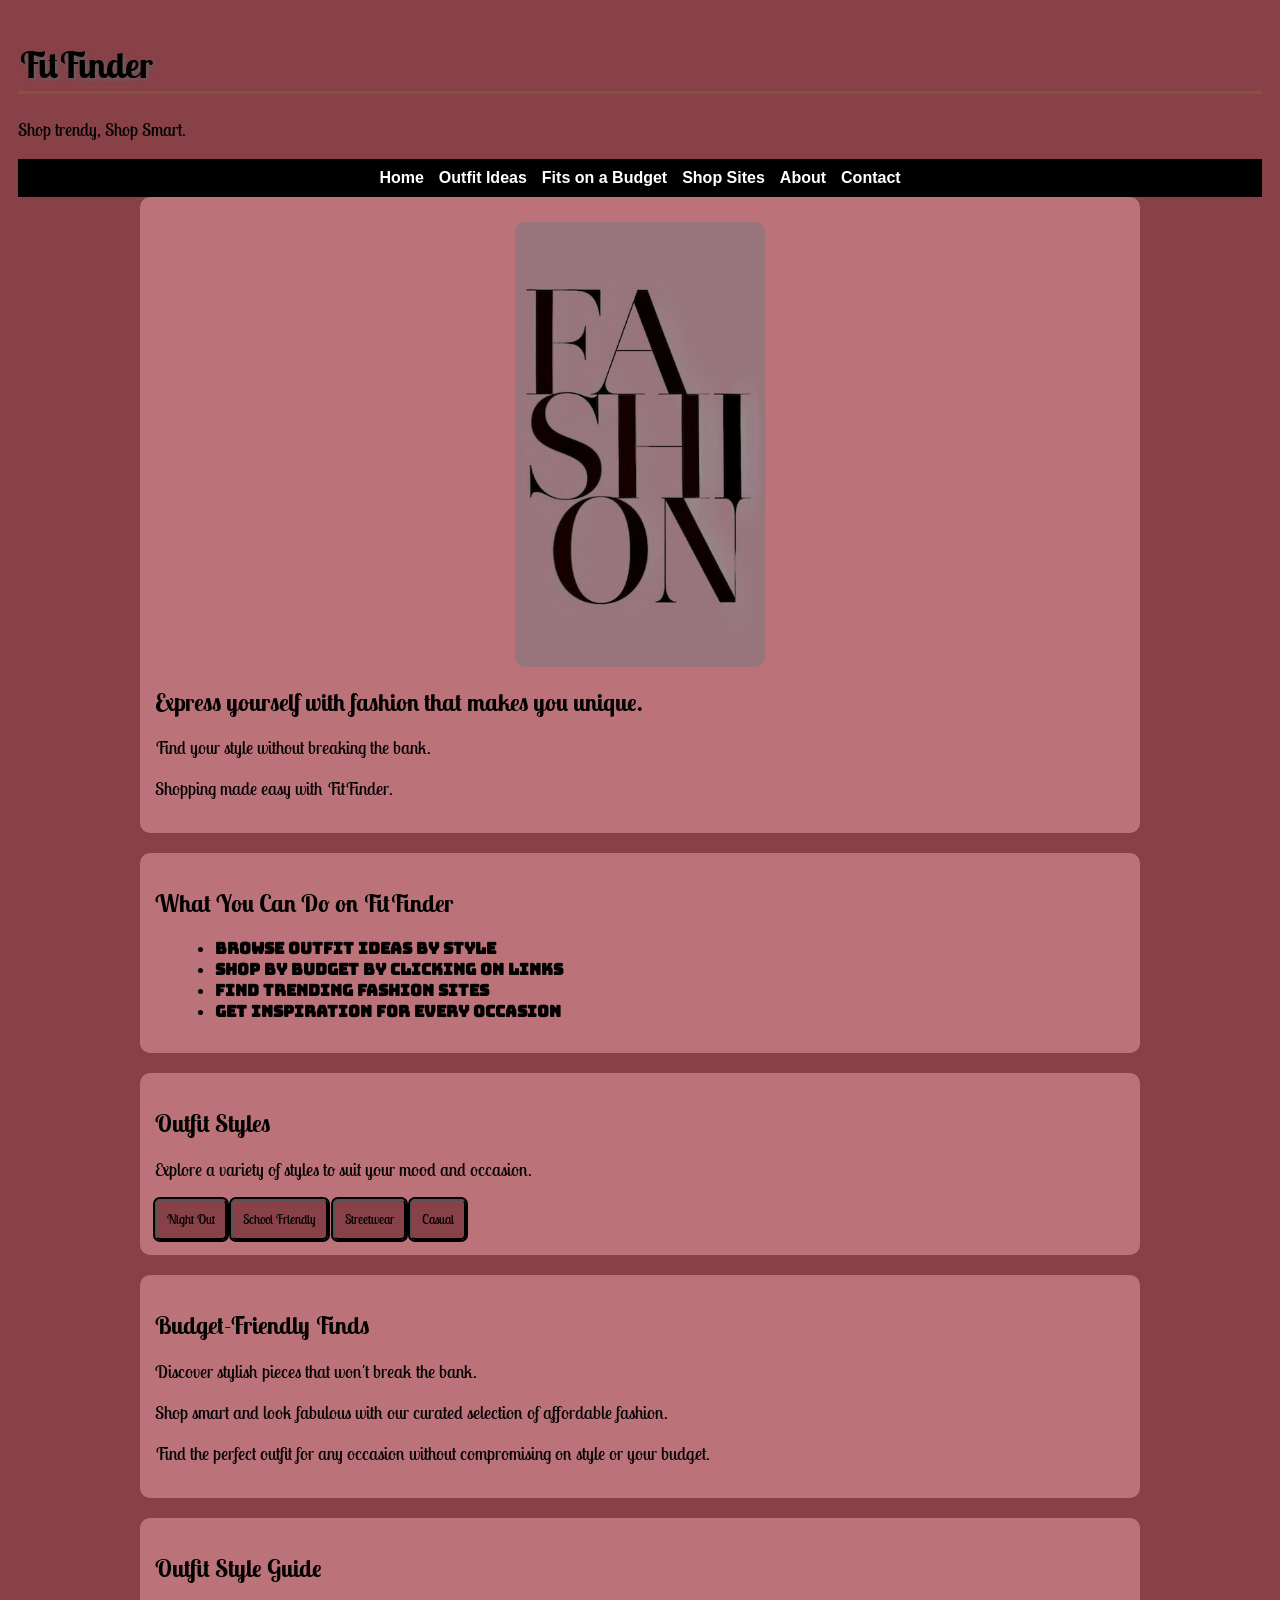
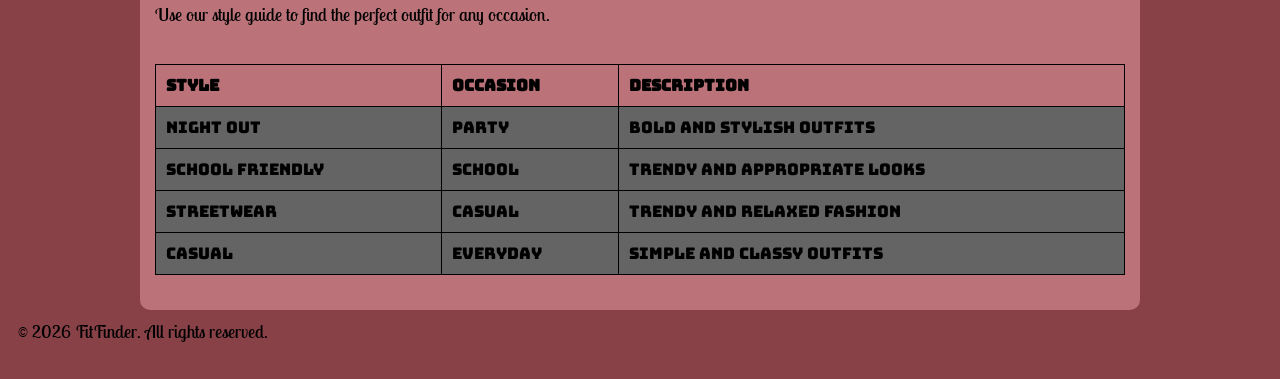
<file: index.html>
<!DOCTYPE html>
<html lang="en">
<head>
  <meta charset="UTF-8">
  <meta name="viewport" content="width=device-width, initial-scale=1.0">
  <title>FitFinder</title>
  <link rel="preconnect" href="https://fonts.googleapis.com">
  <link rel="preconnect" href="https://fonts.gstatic.com" crossorigin>
  <link href="https://fonts.googleapis.com/css2?family=Bungee&family=Google+Sans&family=Lobster+Two&family=Montserrat&family=Nunito+Sans&family=Pirata+One&family=Roboto&display=swap" rel="stylesheet">
  <link href="style.css" rel="stylesheet">
</head>

<body>

<header>
  <h1>FitFinder</h1>
  <p>Shop trendy, Shop Smart.</p>
</header>

<nav class="nav">
  <a href="index.html">Home</a>
  <a href="outfits.html">Outfit Ideas</a>
  <a href="budget.html">Fits on a Budget</a>
  <a href="shop.html">Shop Sites</a>
  <a href="about.html">About</a>
  <a href="contact.html">Contact</a>
</nav>

<main>

  <section>
    <img src="img/fashion.jpeg" alt="fashion items" class="left">
    <h2>Express yourself with fashion that makes you unique.</h2>
    <p>Find your style without breaking the bank.</p>
    <p>Shopping made easy with FitFinder.</p>
  </section>
  
  <section>
    <h2>What You Can Do on FitFinder</h2>
    <ul>
      <li>Browse outfit ideas by style</li>
      <li>Shop by budget by clicking on links</li>
      <li>Find trending fashion sites</li>
      <li>Get inspiration for every occasion</li>
    </ul>
  </section>

  <section class="outfit-styles">
    <h2>Outfit Styles</h2>
    <p>Explore a variety of styles to suit your mood and occasion.</p>
    <button>Night Out</button>
    <button>School Friendly</button>
    <button>Streetwear</button>
    <button>Casual</button>
  </section>
 
  <section>
    <h2>Budget-Friendly Finds</h2>
    <p>Discover stylish pieces that won't break the bank.</p>
    <p>Shop smart and look fabulous with our curated selection of affordable fashion.</p>
    <p>Find the perfect outfit for any occasion without compromising on style or your budget.</p>
  </section>

  <section>
    <h2>Outfit Style Guide</h2>
    <p>Use our style guide to find the perfect outfit for any occasion.</p>
<div class="table-container">
    <table>
      <tr>
        <th>Style</th>
        <th>Occasion</th>
        <th>Description</th>
      </tr>

      <tr>
        <td>Night Out</td>
        <td>Party</td>
        <td>Bold and stylish outfits</td>
      </tr>

      <tr>
        <td>School Friendly</td>
        <td>School</td>
        <td>Trendy and appropriate looks</td>
      </tr>

      <tr>
        <td>Streetwear</td>
        <td>Casual</td>
        <td>Trendy and relaxed fashion</td>
      </tr>

      <tr>
        <td>Casual</td>
        <td>Everyday</td>
        <td>Simple and classy outfits</td>
      </tr>
    </table>
    </div>
  </section>

</main>

<footer>
<p>&copy; 2026 FitFinder. All rights reserved.</p>
</footer>

</body>
</html>
</file>
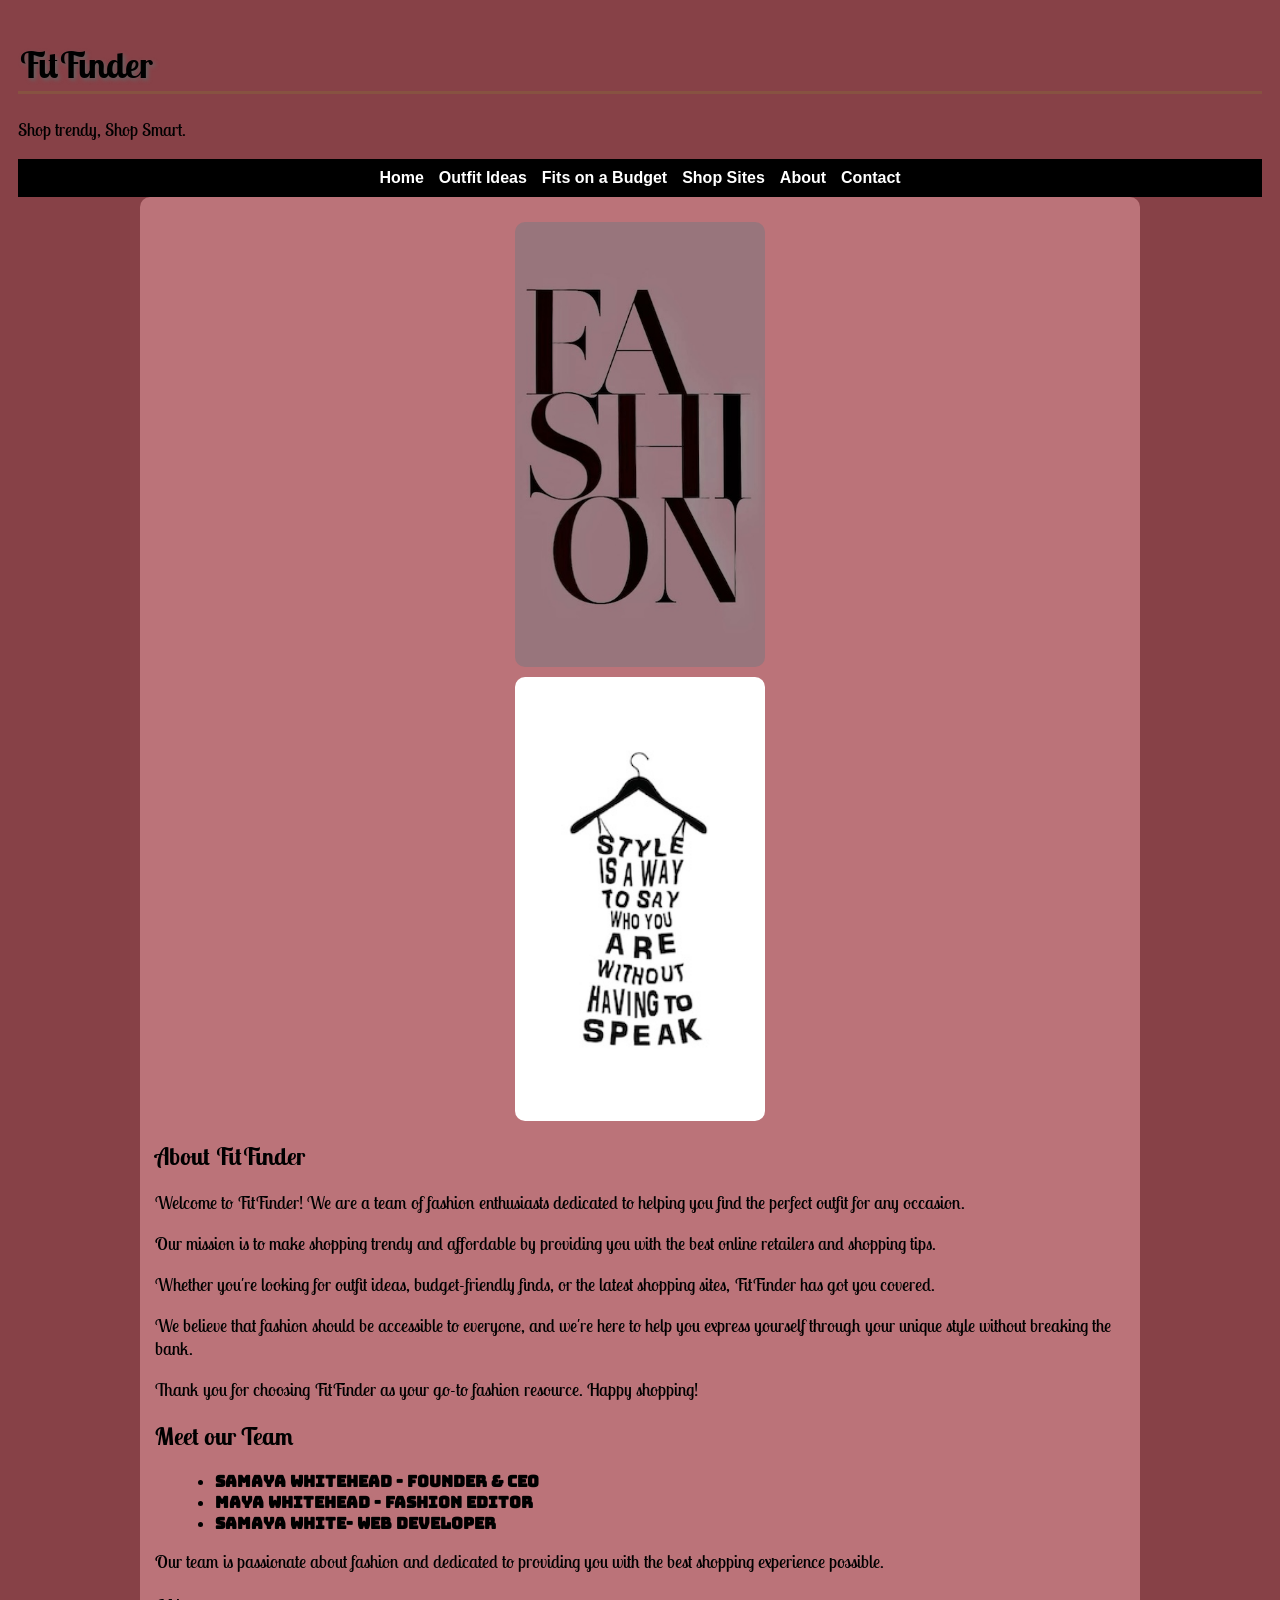
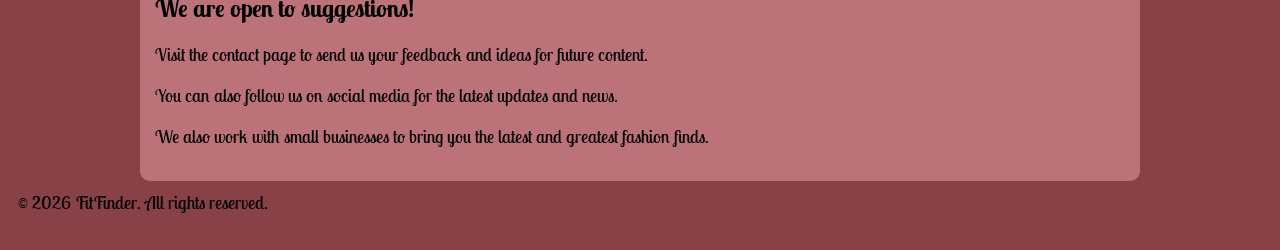
<file: about.html>
<!DOCTYPE html>
<html lang="en">
<head>
  <meta charset="UTF-8">
  <meta name="viewport" content="width=device-width, initial-scale=1.0">
  <title>FitFinder</title>
  <link rel="preconnect" href="https://fonts.googleapis.com">
  <link rel="preconnect" href="https://fonts.gstatic.com" crossorigin>
  <link href="https://fonts.googleapis.com/css2?family=Bungee&family=Google+Sans&family=Lobster+Two&family=Montserrat&family=Nunito+Sans&family=Pirata+One&family=Roboto&display=swap" rel="stylesheet">
  <link href="style.css" rel="stylesheet">
</head>

<body>

<header>
  <h1>FitFinder</h1>
  <p>Shop trendy, Shop Smart.</p>
</header>

<nav class="nav">
  <a href="index.html">Home</a>
  <a href="outfits.html">Outfit Ideas</a>
  <a href="budget.html">Fits on a Budget</a>
  <a href="shop.html">Shop Sites</a>
  <a href="about.html">About</a>
  <a href="contact.html">Contact</a>
</nav>

<main>
    <section>
    <img src="img/fashion.jpeg" alt="fashion" class="left">
    <img src="img/hanger.jpeg" alt="illustration" class="right">
    <h2>About FitFinder</h2>
        <p>Welcome to FitFinder! We are a team of fashion enthusiasts dedicated to helping you find the perfect outfit for any occasion.</p>
        <p>Our mission is to make shopping trendy and affordable by providing you with the best online retailers and shopping tips.</p>
        <p>Whether you're looking for outfit ideas, budget-friendly finds, or the latest shopping sites, FitFinder has got you covered.</p>
        <p>We believe that fashion should be accessible to everyone, and we're here to help you express yourself through your unique style without breaking the bank.</p>
        <p>Thank you for choosing FitFinder as your go-to fashion resource. Happy shopping!</p>
        
        <h2> Meet our Team</h2>
        
        <ul>
        <li>Samaya Whitehead - Founder & CEO</li>
        <li>Maya Whitehead - Fashion Editor</li>
        <li>Samaya White- Web Developer</li>
     </ul>
    
     <p>Our team is passionate about fashion and dedicated to providing you with the best shopping experience possible.</p>
    <h2>We are open to suggestions!</h2>
    <p>Visit the contact page to send us your feedback and ideas for future content.</p>
    <p>You can also follow us on social media for the latest updates and news.</p>
    <p>We also work with small businesses to bring you the latest and greatest fashion finds.</p>

</section>
</main>
<footer>
<p>&copy; 2026 FitFinder. All rights reserved.</p>
</footer>

</body>
</html>
</file>
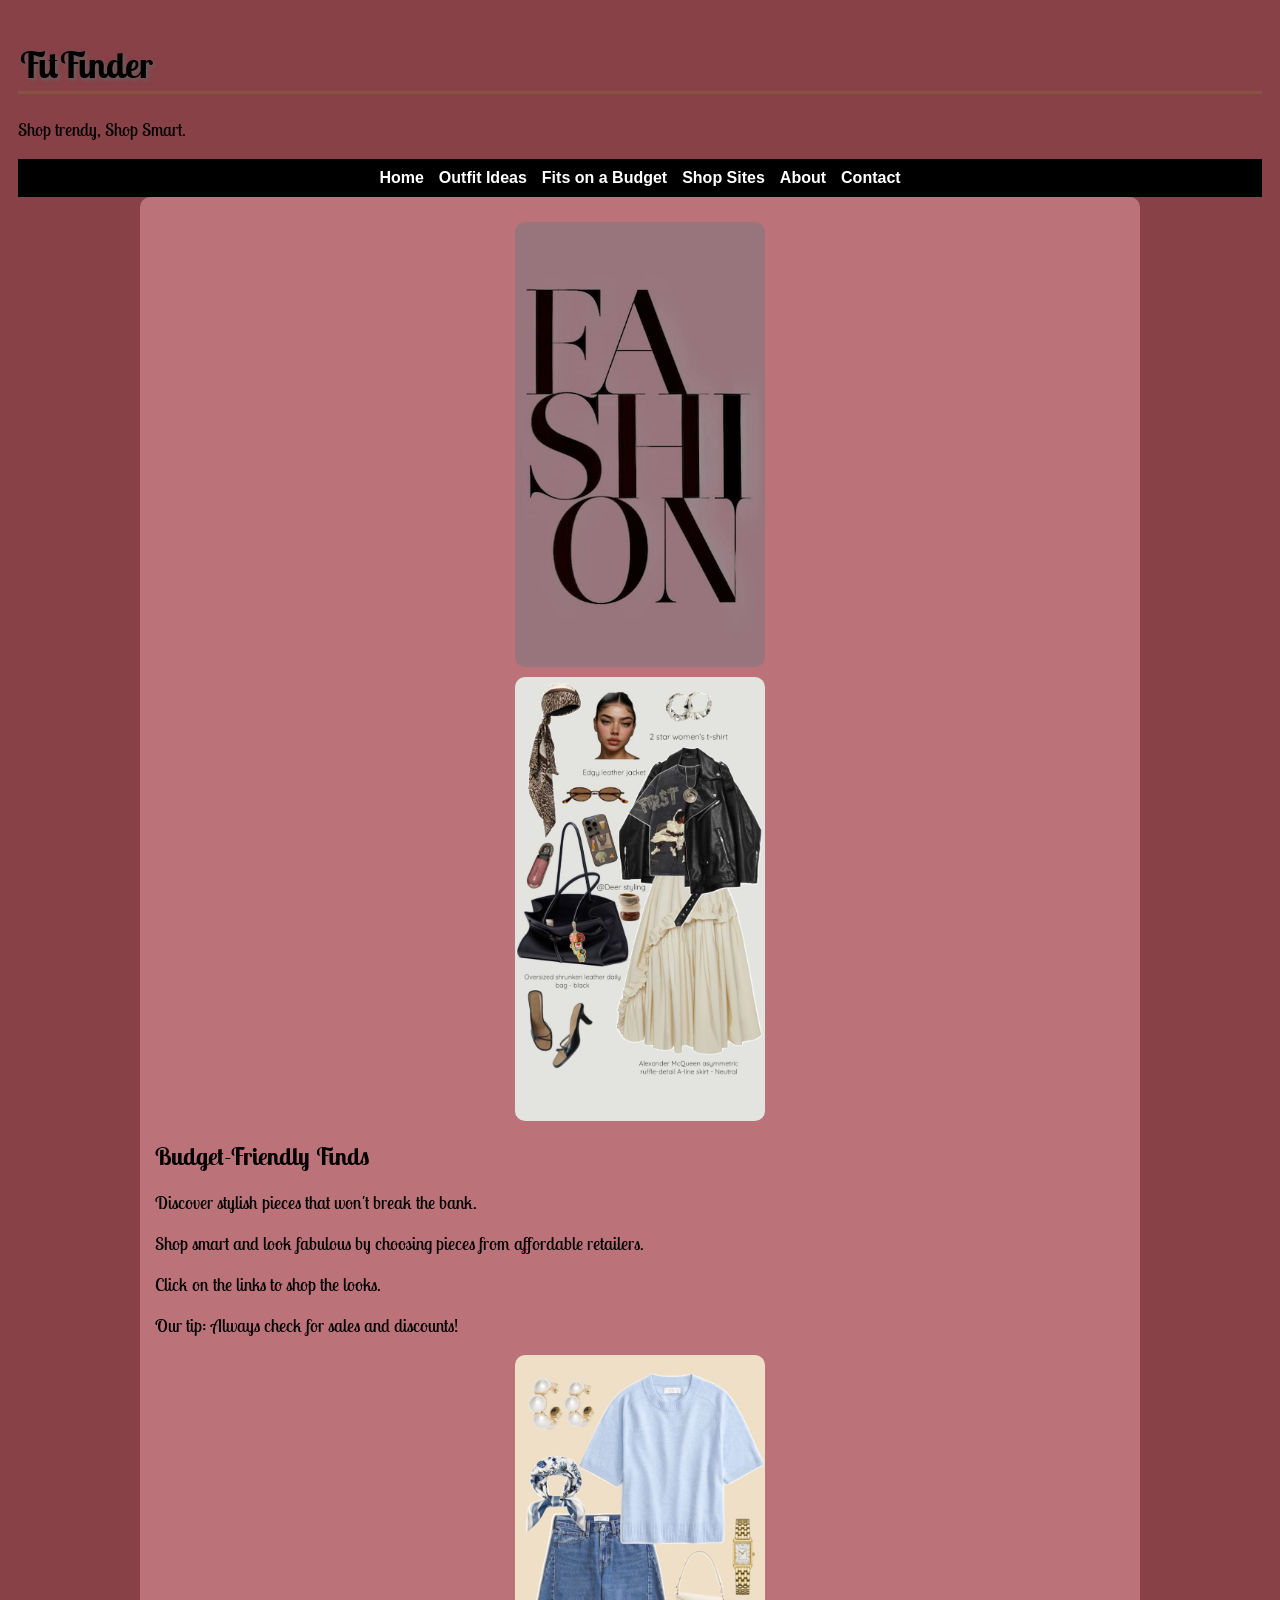
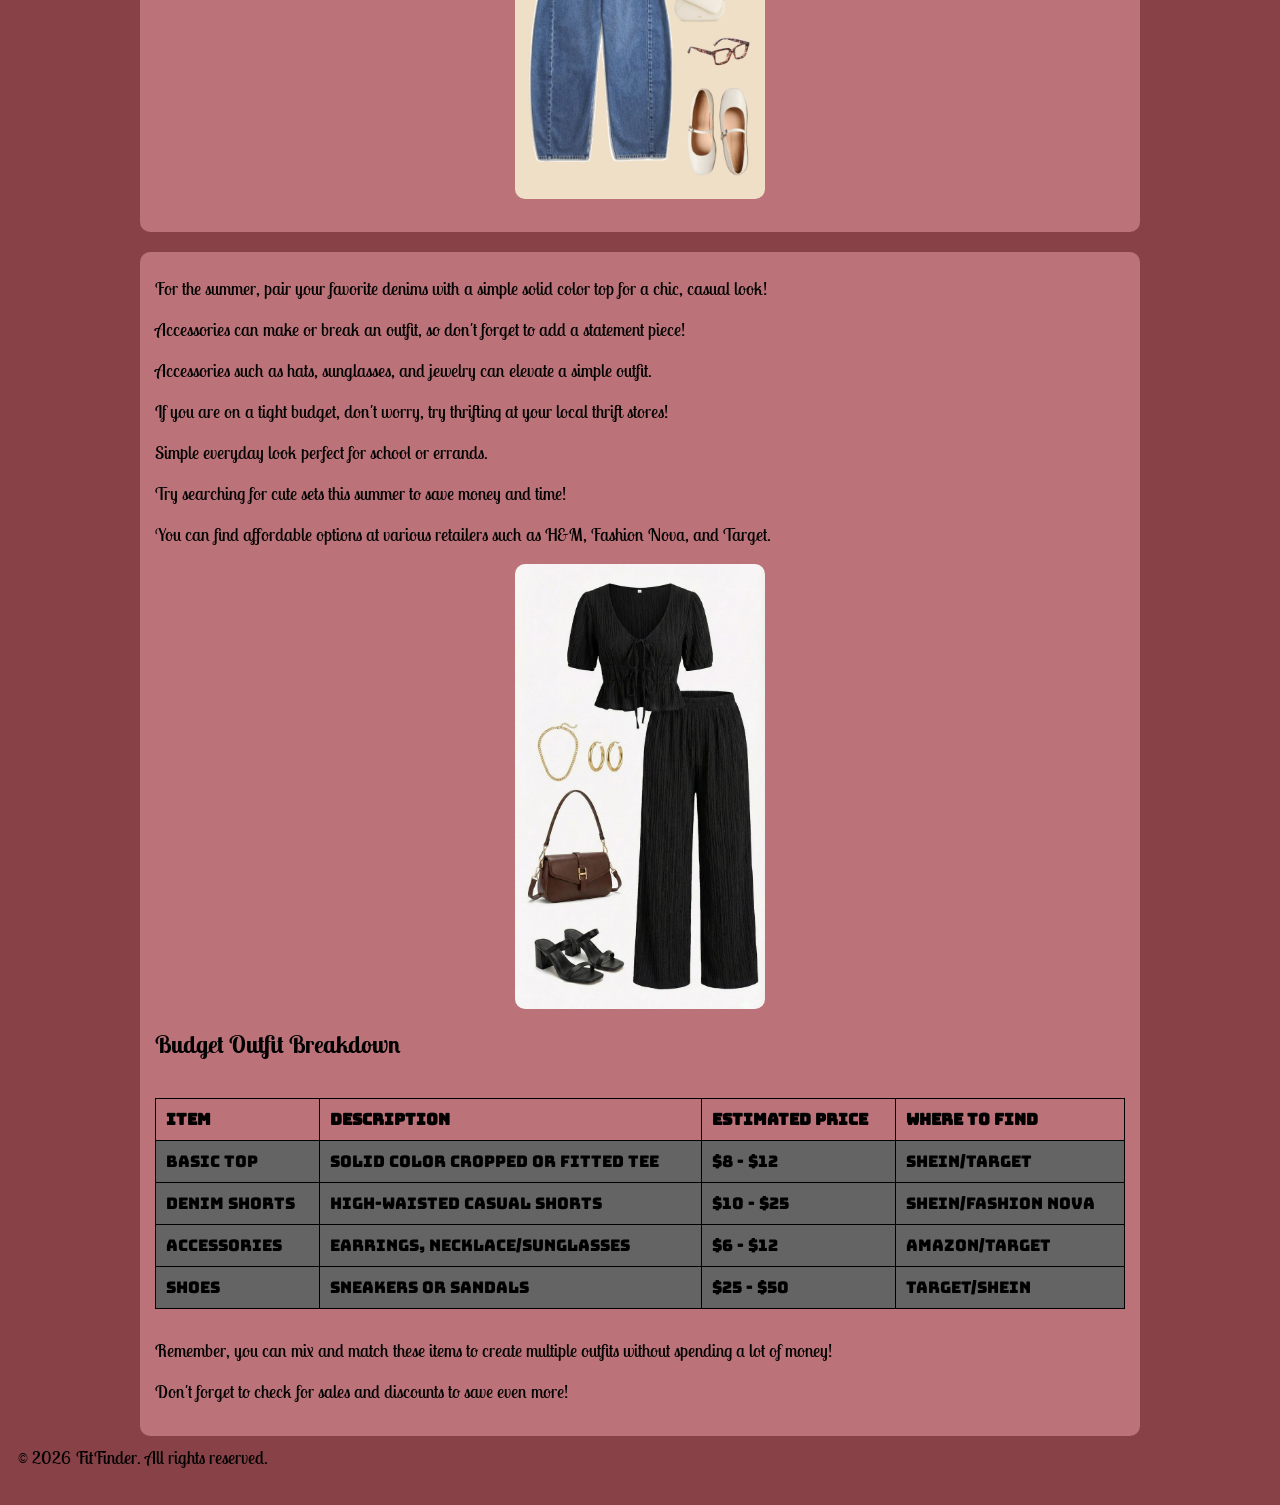
<file: budget.html>
<!DOCTYPE html>
<html lang="en">
<head>
  <meta charset="UTF-8">
  <meta name="viewport" content="width=device-width, initial-scale=1.0">
  <title>FitFinder</title>
  <link rel="preconnect" href="https://fonts.googleapis.com">
  <link rel="preconnect" href="https://fonts.gstatic.com" crossorigin>
  <link href="https://fonts.googleapis.com/css2?family=Bungee&family=Google+Sans&family=Lobster+Two&family=Montserrat&family=Nunito+Sans&family=Pirata+One&family=Roboto&display=swap" rel="stylesheet">
  <link href="style.css" rel="stylesheet">
</head>

<body>

<header>
  <h1>FitFinder</h1>
  <p>Shop trendy, Shop Smart.</p>
</header>

<nav class="nav">
  <a href="index.html">Home</a>
  <a href="outfits.html">Outfit Ideas</a>
  <a href="budget.html">Fits on a Budget</a>
  <a href="shop.html">Shop Sites</a>
  <a href="about.html">About</a>
  <a href="contact.html">Contact</a>
</nav>

<main>
<section>
    <img src="img/fashion.jpeg" alt="fashion" class="left">
    <img src="img/streetfit.jpeg" alt="Streetwear" class="left">
    <h2>Budget-Friendly Finds</h2>
    <p>Discover stylish pieces that won't break the bank.</p>
    <p>Shop smart and look fabulous by choosing pieces from affordable retailers.</p>
    <p>Click on the links to shop the looks.</p>
    <p>Our tip: Always check for sales and discounts!<P>
    <img src="img/casual.jpeg" alt="casual outfit" class="right">

</section>

<section>
    <p>For the summer, pair your favorite denims with a simple solid color top for a chic, casual look!</p>
    <p>Accessories can make or break an outfit, so don't forget to add a statement piece!</p>
    <p>Accessories such as hats, sunglasses, and jewelry can elevate a simple outfit.</p>
    <p>If you are on a tight budget, don't worry, try thrifting at your local thrift stores!</p>
    <p>Simple everyday look perfect for school or errands.</p>
    <p>Try searching for cute sets this summer to save money and time! </p>
    <p>You can find affordable options at various retailers such as H&M, Fashion Nova, and Target.</p>
    <img src="img/blackset.jpeg" alt="budget outfit" class="left">

  <h2>Budget Outfit Breakdown</h2>
<div class="table-container">
<table>
  <tr>
    <th>Item</th>
    <th>Description</th>
    <th>Estimated Price</th>
    <th>Where to Find</th>
  </tr>

  <tr>
    <td>Basic Top</td>
    <td>Solid color cropped or fitted tee</td>
    <td>$8 - $12</td>
    <td>SHEIN/Target</td>
  </tr>

  <tr>
    <td>Denim Shorts</td>
    <td>High-waisted casual shorts</td>
    <td>$10 - $25</td>
    <td>SHEIN/Fashion Nova</td>
  </tr>

  <tr>
    <td>Accessories</td>
    <td>Earrings, necklace/sunglasses</td>
    <td>$6 - $12</td>
    <td>Amazon/Target</td>
  </tr>

  <tr>
    <td>Shoes</td>
    <td>Sneakers or sandals</td>
    <td>$25 - $50</td>
    <td>Target/SHEIN</td>
  </tr>
</table>
</div>
<p>Remember, you can mix and match these items to create multiple outfits without spending a lot of money!</p>
<p>Don't forget to check for sales and discounts to save even more!</p>

</section>
</main>

<footer>
<p>&copy; 2026 FitFinder. All rights reserved.</p>
</footer>

</body>
</html>
</file>
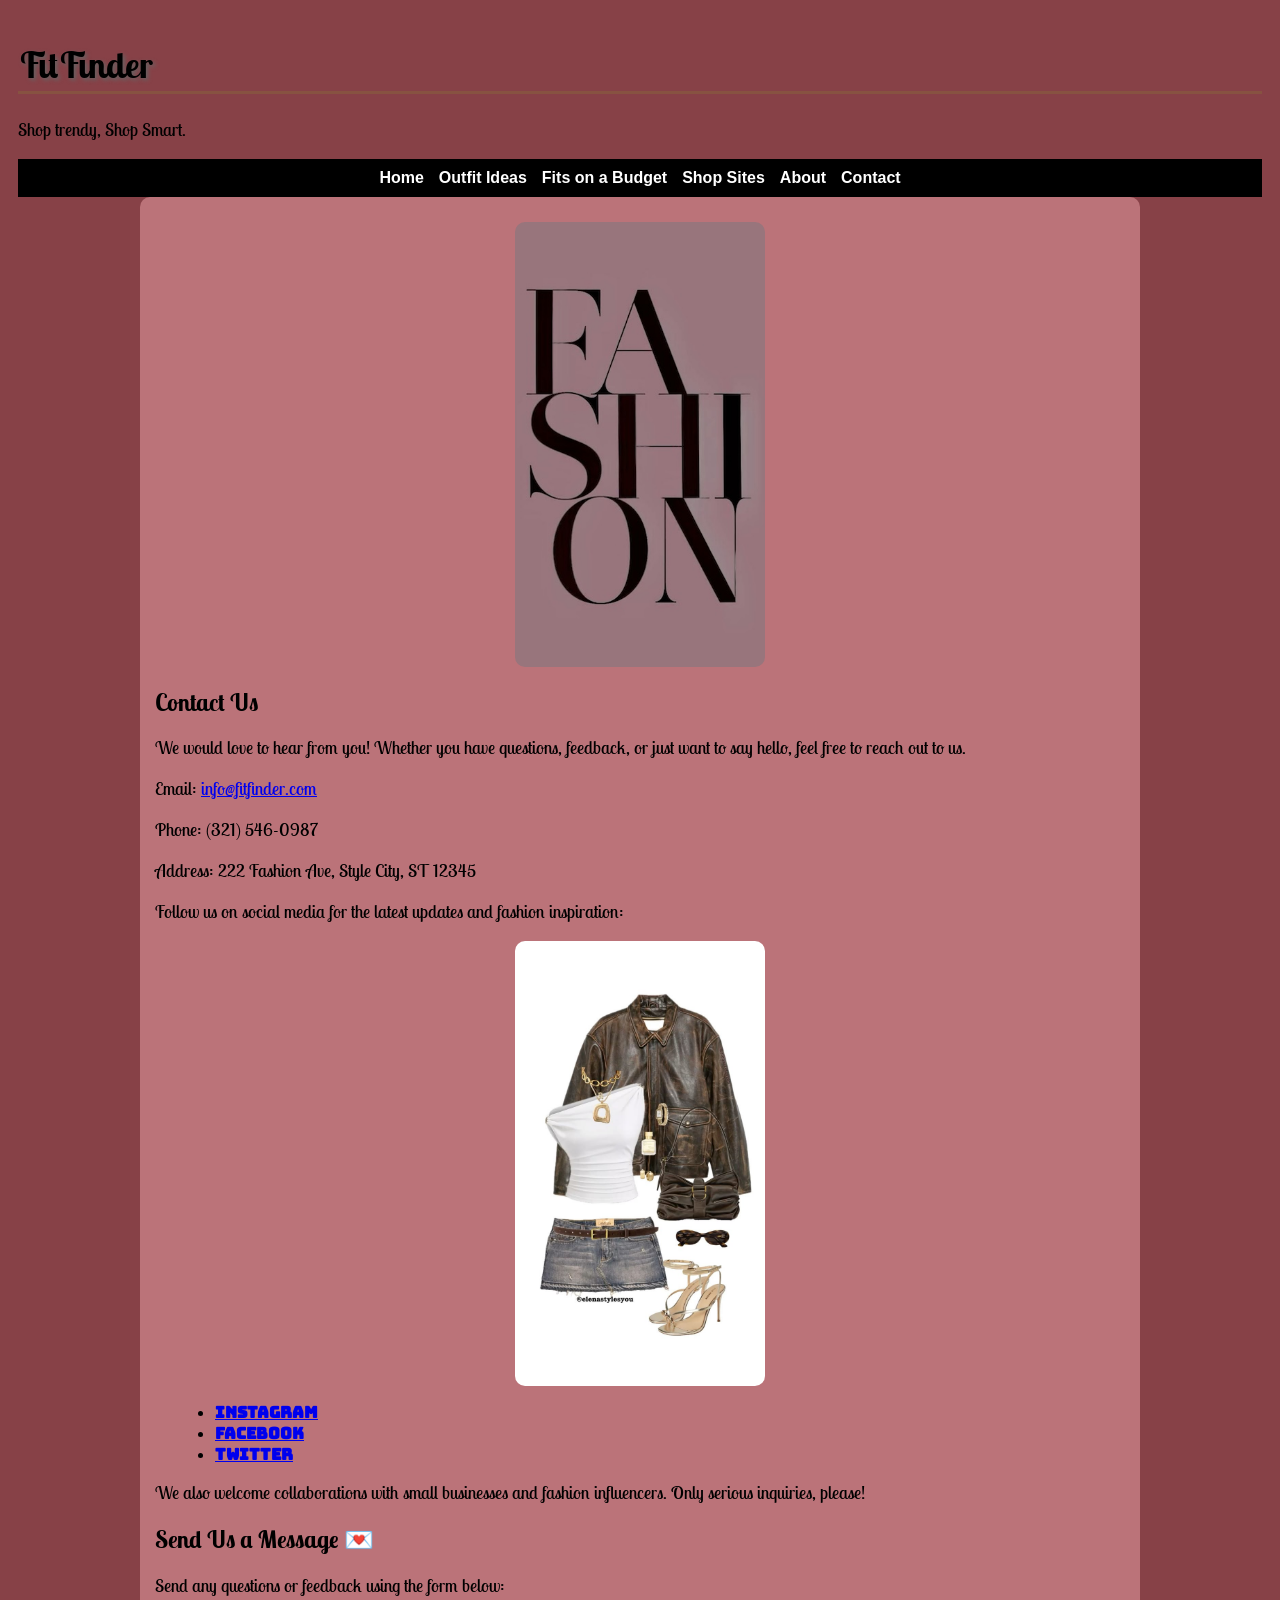
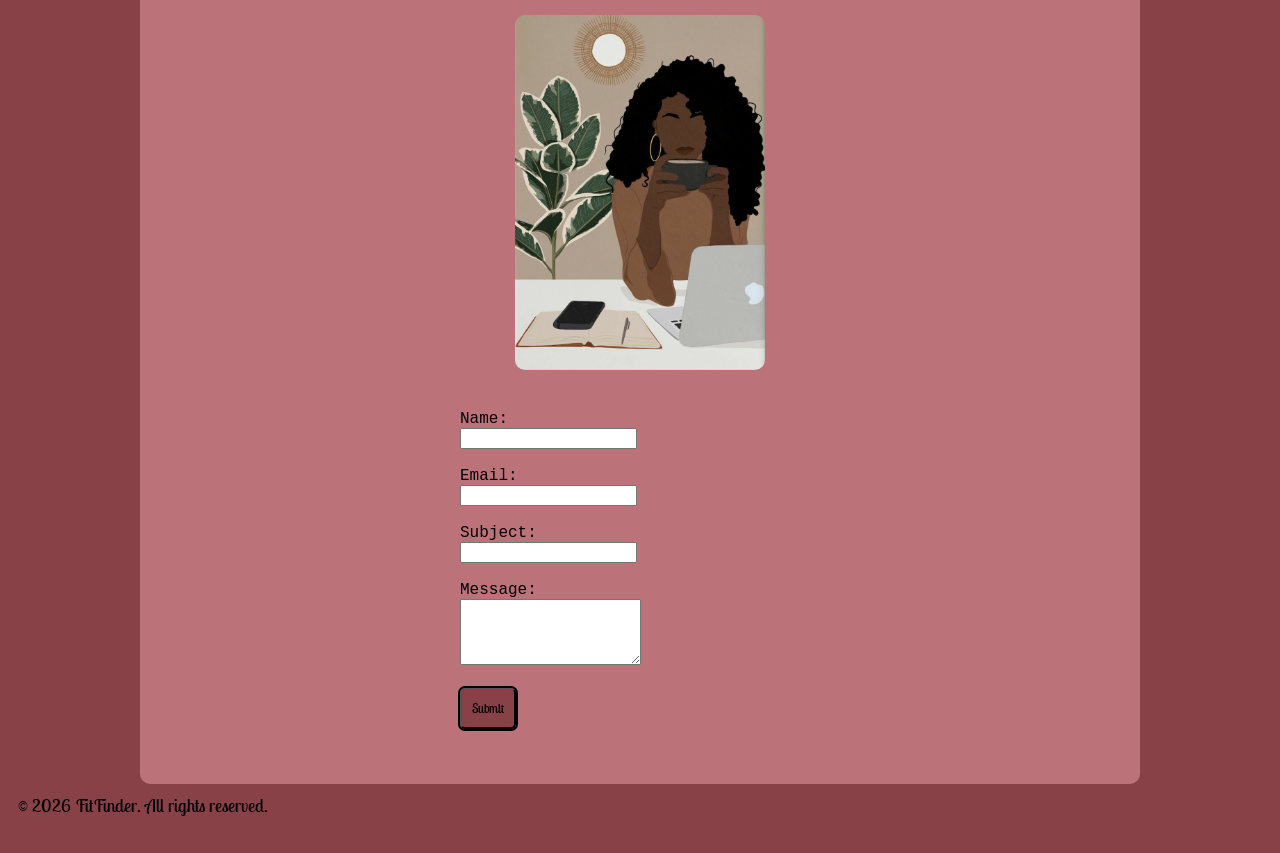
<file: contact.html>
<!DOCTYPE html>
<html lang="en">
<head>
  <meta charset="UTF-8">
  <meta name="viewport" content="width=device-width, initial-scale=1.0">
  <title>FitFinder</title>
  <link rel="preconnect" href="https://fonts.googleapis.com">
  <link rel="preconnect" href="https://fonts.gstatic.com" crossorigin>
  <link href="https://fonts.googleapis.com/css2?family=Bungee&family=Google+Sans&family=Lobster+Two&family=Montserrat&family=Nunito+Sans&family=Pirata+One&family=Roboto&display=swap" rel="stylesheet">
  <link href="style.css" rel="stylesheet">
</head>

<body>

<header>
  <h1>FitFinder</h1>
  <p>Shop trendy, Shop Smart.</p>
</header>

<nav class="nav">
  <a href="index.html">Home</a>
  <a href="outfits.html">Outfit Ideas</a>
  <a href="budget.html">Fits on a Budget</a>
  <a href="shop.html">Shop Sites</a>
  <a href="about.html">About</a>
  <a href="contact.html">Contact</a>
</nav>

<main>
    <section>
    <img src="img/fashion.jpeg" alt="fashion" class="left">
    <h2>Contact Us</h2>
        <p>We would love to hear from you! Whether you have questions, feedback, or just want to say hello, feel free to reach out to us.</p>
        <p>Email: <a href="mailto:info@fitfinder.com">info@fitfinder.com</a></p>
        <p>Phone: (321) 546-0987</p>
        <p>Address: 222 Fashion Ave, Style City, ST 12345</p>
        <p>Follow us on social media for the latest updates and fashion inspiration:</p>
        <img src="img/streetwear.jpeg" alt="streetwear outfit" class="left">
        <ul>
            <li><a href="https://www.instagram.com/fitfinder" target="_blank">Instagram</a></li>
            <li><a href="https://www.facebook.com/fitfinder" target="_blank">Facebook</a></li>
            <li><a href="https://www.twitter.com/fitfinder" target="_blank">Twitter</a></li>
        </ul>
        <p>We also welcome collaborations with small businesses and fashion influencers. Only serious inquiries, please!</p> 

        <h2>Send Us a Message 💌</h2>
        <p>Send any questions or feedback using the form below:</p>
        <img src="img/contact.jpeg" alt="contact illustration" class="right">

<form action="#" method="post">
  <label for="name">Name:</label><br>
  <input type="text" id="name" name="name" required><br><br>

  <label for="email">Email:</label><br>
  <input type="email" id="email" name="email" required><br><br>

  <label for="subject">Subject:</label><br>
  <input type="text" id="subject" name="subject"><br><br>

  <label for="message">Message:</label><br>
  <textarea id="message" name="message" rows="4" required></textarea><br><br>

  <button type="submit">Submit</button>
</form>
    
</section>
</main>
<footer>
<p>&copy; 2026 FitFinder. All rights reserved.</p>
</footer>

</body>
</html>
</file>
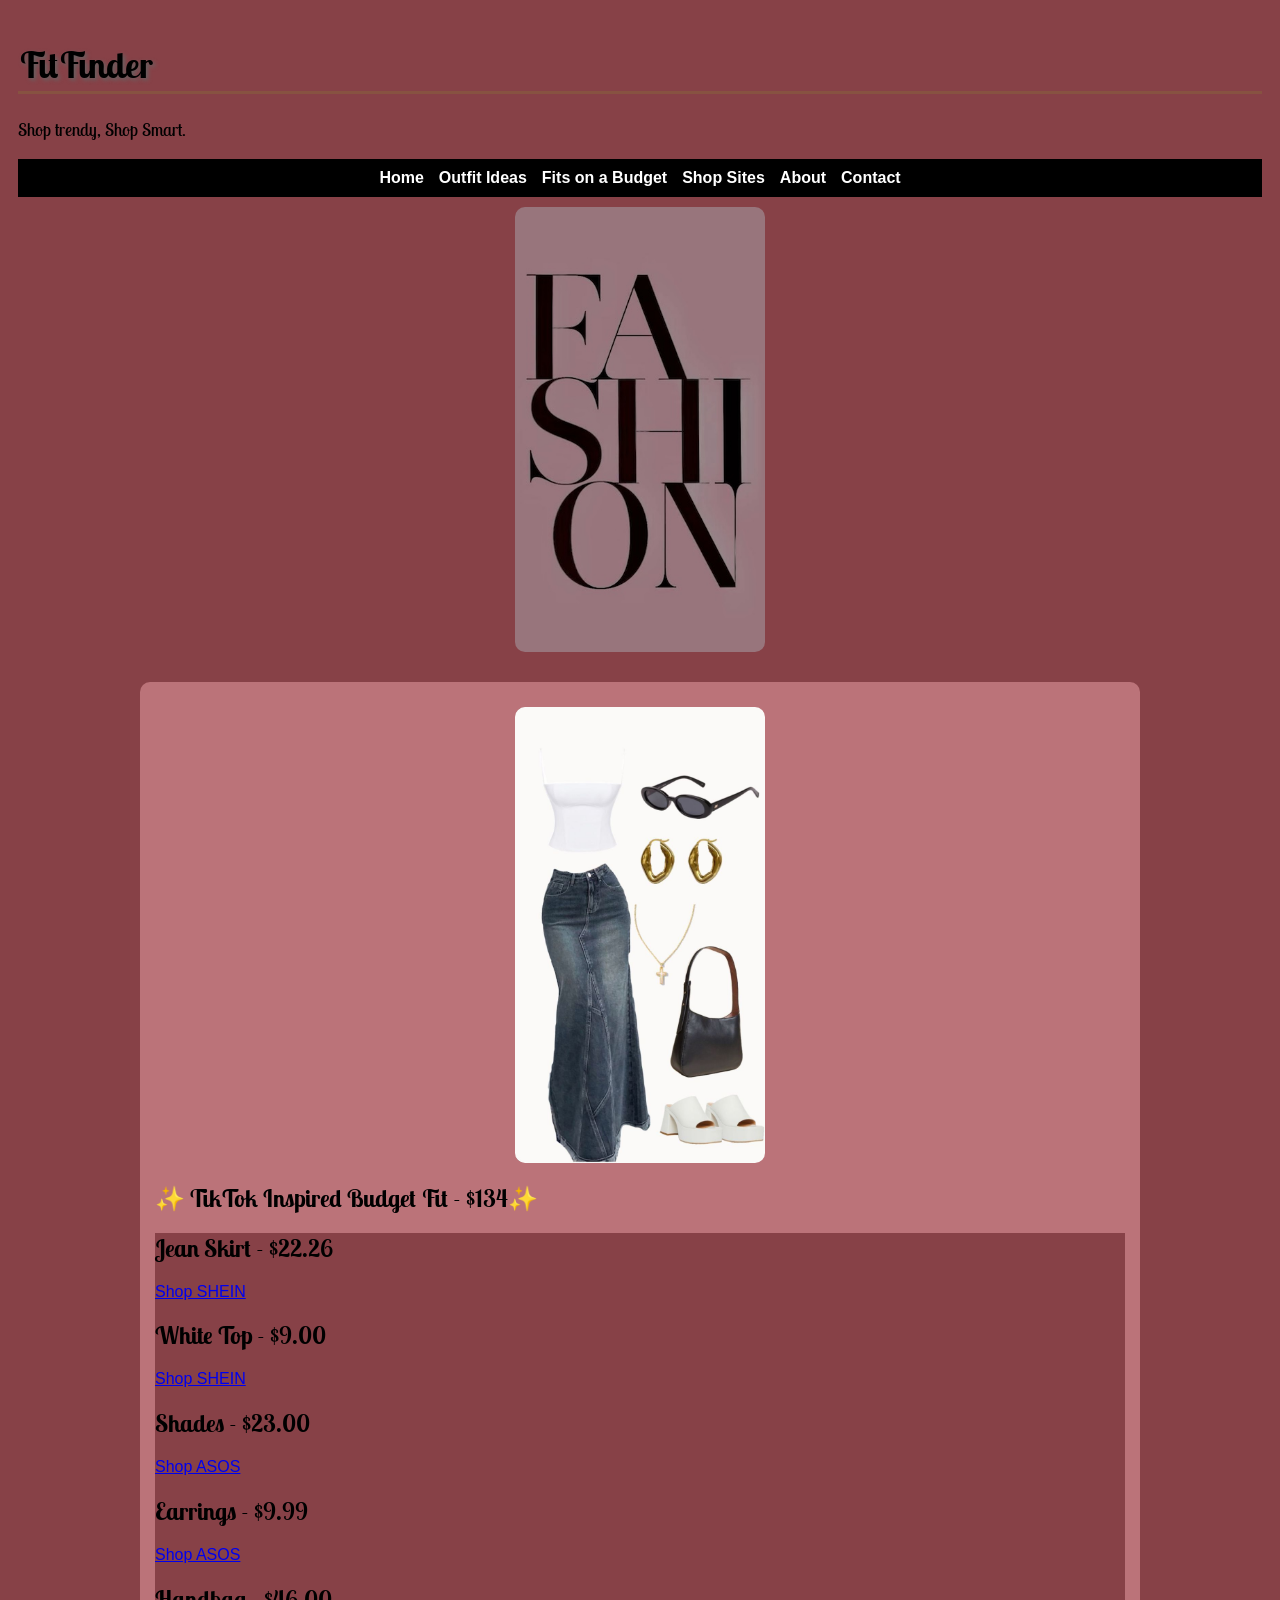
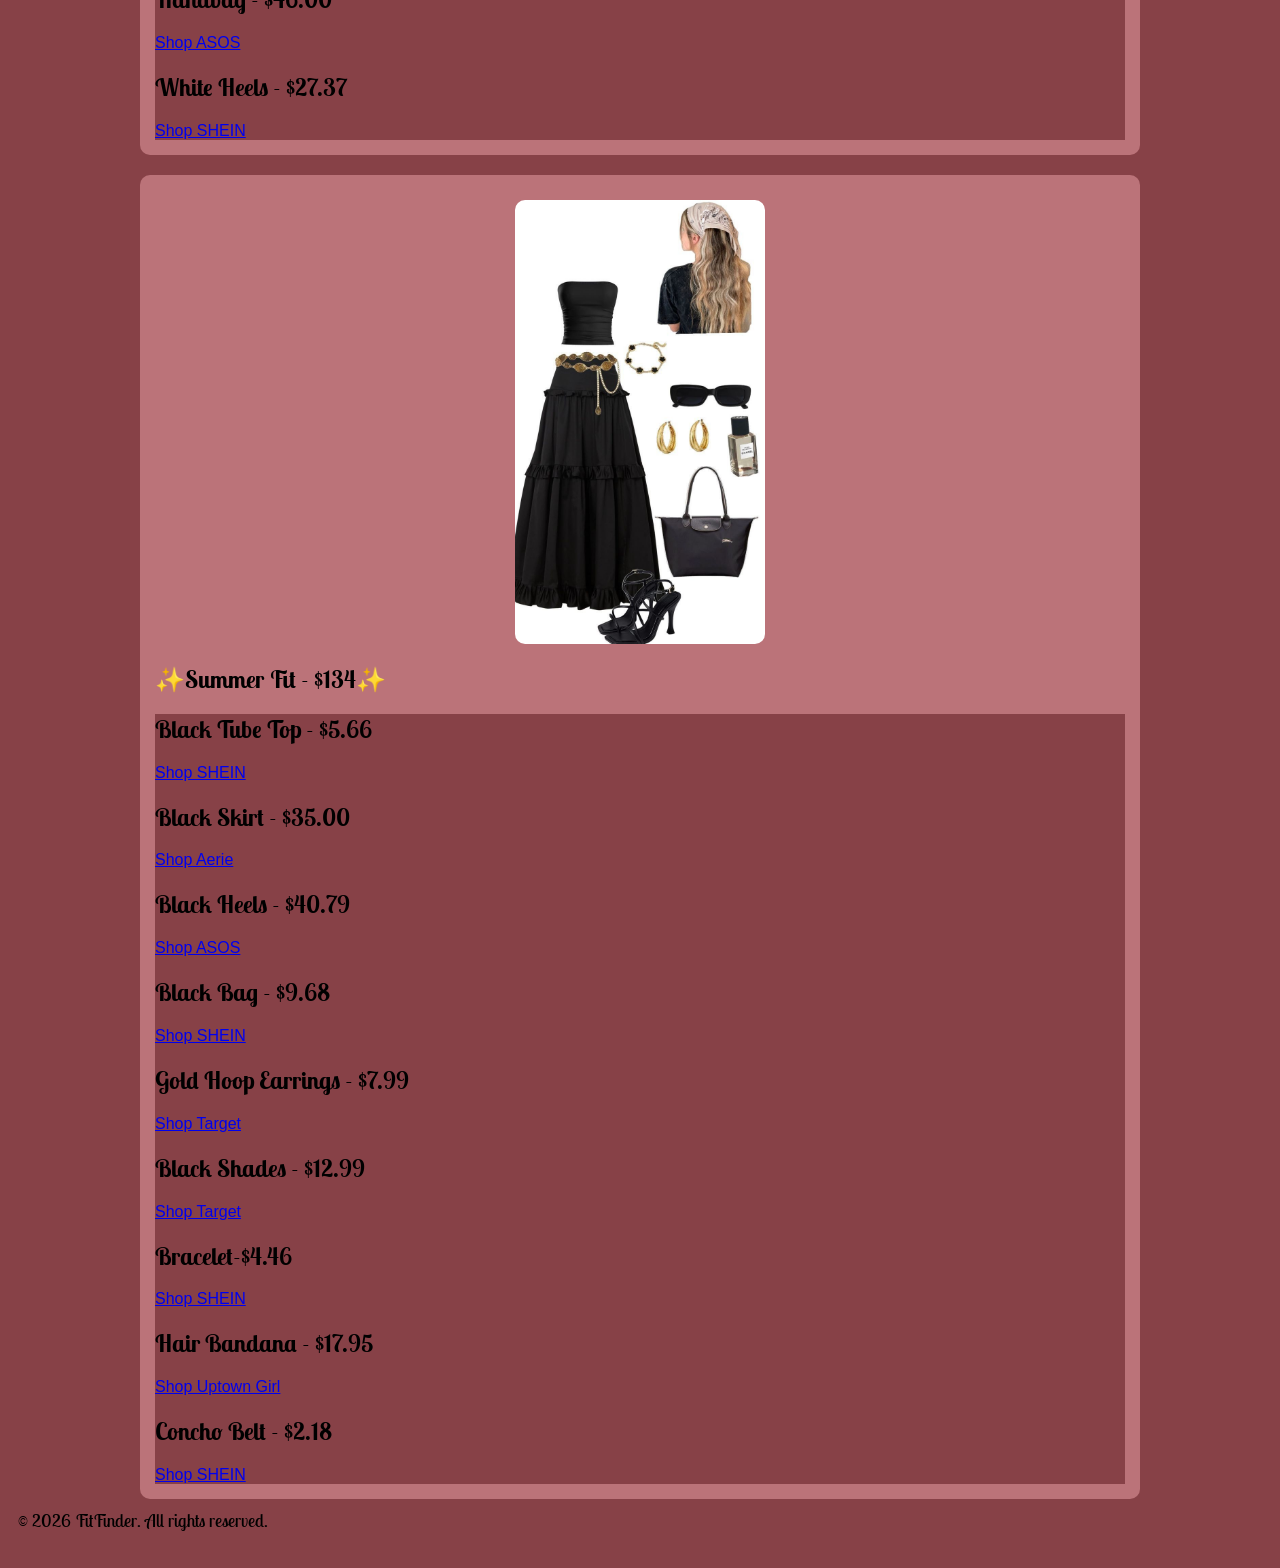
<file: outfits.html>
<!DOCTYPE html>
<html lang="en">
<head>
  <meta charset="UTF-8">
  <meta name="viewport" content="width=device-width, initial-scale=1.0">
  <title>FitFinder</title>
  <link rel="preconnect" href="https://fonts.googleapis.com">
  <link rel="preconnect" href="https://fonts.gstatic.com" crossorigin>
  <link href="https://fonts.googleapis.com/css2?family=Bungee&family=Google+Sans&family=Lobster+Two&family=Montserrat&family=Nunito+Sans&family=Pirata+One&family=Roboto&display=swap" rel="stylesheet">
  <link href="style.css" rel="stylesheet">
</head>

<body>

<header>
  <h1>FitFinder</h1>
  <p>Shop trendy, Shop Smart.</p>
</header>

<nav class="nav">
  <a href="index.html">Home</a>
  <a href="outfits.html">Outfit Ideas</a>
  <a href="budget.html">Fits on a Budget</a>
  <a href="shop.html">Shop Sites</a>
  <a href="about.html">About</a>
  <a href="contact.html">Contact</a>
</nav>

<main>
<img src="img/fashion.jpeg" alt="fashion items" class="left">
<section class="fit">
<img src="img/fit.jpeg" alt="fashion items" class="left">
  <h2>✨ TikTok Inspired Budget Fit - $134✨</h2>
 
<div class="products">
    <h2>Jean Skirt - $22.26</h2>
    <a href="https://us.shein.com/Jeanoix-Women-s-High-Waist-Pocketed-Frayed-Hem-Casual-Work-Denim-Midi-Skirt-p-324988211.html?src_identifier=st%3D2%60sc%3Djean+skirt+high+waist%60sr%3D0%60ps%3D1&src_module=search&src_tab_page_id=page_search1777904269042&mallCode=1&pageListType=4&imgRatio=3-4&detailBusinessFrom=0-1_324988211%7C0-2&pageListType=4&main_attr=27_1000125" target="_blank">Shop SHEIN</a>

    <h2>White Top - $9.00</h2>
    <a href="https://us.shein.com/White-Mesh-Corset-Top-Strapless-Backless-Bustier-Crop-Top-Layered-Tight-Camisole-Midriff-Baring-Outerwear-Solid-Color-Bustier-For-Halloween-p-40263121.html?src_identifier=st%3D2%60sc%3Dcorseted%20white%20top%60sr%3D0%60ps%3D1&src_module=search&src_tab_page_id=page_goods_detail1777904312793&mallCode=1&pageListType=4&imgRatio=3-4&detailBusinessFrom=0-1_40263121%7C0-2&pageListType=4"
    target="_blank">Shop SHEIN</a>
  

    <h2>Shades - $23.00</h2>
    <a href="https://www.asos.com/us/gina-tricot/gina-tricot-angled-oval-sunglasses-in-black/prd/210639829#colourWayId-210639831" target="_blank">Shop ASOS</a>
  

    <h2>Earrings - $9.99</h2>
    <a href="https://www.asos.com/us/asos-design/asos-design-hoop-earring-with-twist-link-design-in-gold-tone/prd/204224272#colourWayId-204224275" target="_blank">Shop ASOS</a>
 

    <h2>Handbag - $46.00</h2>
    <a href="https://www.asos.com/us/glamorous/glamorous-minimal-patent-shoulder-bag-in-black/prd/210016496#ctaref-we%20recommend%20carousel_16&featureref1-we%20recommend%20pers" target="_blank">Shop ASOS</a>

    <h2>White Heels - $27.37</h2>
    <a href="https://us.shein.com/goods-p-15098308.html?goods_id=15098308&test=5051&url_from=adhub2014489510360166400&scene=1&pf=google&ad_type=DPA&language=en&siteuid=us&version_bid=102311021&version_eid=100886816&landing_page_id=1510&ad_test_id=44970&requestId=olw-5oid2w40grt8&cid=22661713835&gad_source=1&network=g&gad_campaignid=22661713835&adid=794004095445&tv_b=3&activity_id=5051&currency=USD&lang=us&skucode=I029ivsqc3tw&product_set_id=21407&onelink=0/googlefeed_us&gclid=Cj0KCQjwh-HPBhCIARIsAC0p3ceCSH-UaOi_ONSO5sTMdKjBerAvhQETffzsn6j9DyTysBXzGgfUfAQaAnaAEALw_wcB&ismg=250c4e1dd8ff67cd2972c542d96221fbb3320614d19715aee69a9e9b32db94a4_01_1777890858&geoid=1015550&gbraid=0AAAAADm0yO4CixLEjDVOqKfMApFZ5EndQ&setid=191703008589&kwd=pla-2464069592539" 
    target="_blank">Shop SHEIN</a>
    </div>
    </section>
    <section class="pictures">
<img src="img/basicfit.jpeg" alt="fashion items" class="right">
  <h2>✨Summer Fit - $134✨</h2>
<div class="products">
 <h2> Black Tube Top - $5.66</h2>
    <a href="https://us.shein.com/goods-p-32620055.html?goods_id=32620055&test=5051&url_from=adhub1472923204&scene=1&pf=google&ad_type=DPA&language=en&siteuid=us&version_bid=102311021&version_eid=100886816&landing_page_id=1510&ad_test_id=44970&requestId=olw-5oihi7uuuvjl&cid=22661748178&gad_source=1&network=g&gad_campaignid=22661748178&adid=785503347591&tv_b=3&activity_id=5051&currency=USD&lang=us&skucode=I0nyo0oqmolu&product_set_id=13751&onelink=0/googlefeed_us&gclid=Cj0KCQjwh-HPBhCIARIsAC0p3cdV0VwO6Wnn-AF4MfqTeL7F0rV2_sqU_ZCPkrcttH9A9wZbaW1IL-EaAmqQEALw_wcB&ismg=0577e55e6e7b4cb6e8c77b7e7e2ec93104b1696fd084065ae4f69afad5cf09d4_01_1777890445&geoid=1015550&gbraid=0AAAAADm0yO6WYtflWQqyBfL944yJS_0MS&setid=189237333796&kwd=pla-2456338008661" 
    target="_blank">Shop SHEIN</a>
    <h2>Black Skirt - $35.00</h2>
    <a href="https://www.ae.com/us/en/p/aerie/bottoms/skirts/aerie-ready-to-ruffle-tiered-midaxi-skirt/0703_2156_073?menu=cat4840006&ip=off&utm_source=google&utm_medium=pla&utm_content=aerie&utm_campaign=nogender_dresses_general&utm_term=nonbrand&utm_id=20001158336&gad_source=1&gad_campaignid=20001158336&gbraid=0AAAAADovoqIaFOTeF8Gc0hbff72_QGSZa&gclid=Cj0KCQjwh-HPBhCIARIsAC0p3ccLyYnh1ixZ7Jsh01FQ4NNeIa-Om3cWYImJdKgFSw5zIER_2YYnBqsaAilPEALw_wcB"
    target="_blank">Shop Aerie</a>
    <h2>Black Heels - $40.79</h2>
    <a href="https://www.asos.com/us/asos-design/asos-design-nutty-caged-high-heel-sandals-in-black/prd/208972538?affid=26521&freelisting=yes"
    target="_blank">Shop ASOS</a>
    <h2>Black Bag - $9.68</h2>
    <a href="https://us.shein.com/ark/5470?goods_id=16202918&test=5051&scene=1&pf=google&ad_type=DPA&language=en&siteuid=us&landing_page_id=5470&ad_test_id=49000&ad_check=2&requestId=olw-5oimm7hlwz59&ismg=083624ef4b5531001519fe92df7b47eb48bb467fa4002d3f4cfb1667bdc7b2bf_01_1777890912&skucode=I02vwoosk5p1&onelink=0/googlefeed_us&currency=USD&lang=en"
    target="_blank">Shop SHEIN</a>
    <h2>Gold Hoop Earrings - $7.99</h2>
    <a href="https://www.target.com/p/thick-hoop-earrings-a-new-day-8482-gold/-/A-88544280?sid=1380S&afid=google&TCID=OGS&CPNG=Jewelry&adgroup=215-3"
    target="_blank">Shop Target</a>
    <h2>Black Shades - $12.99</h2>
    <a href="https://us.shein.com/goods-p-431658631.html?goods_id=431658631&test=5051&url_from=adhub1520767413&scene=1&pf=google&ad_type=DPA&language=en&siteuid=us&version_bid=102311021&version_eid=100886816&landing_page_id=1510&ad_test_id=44970&requestId=olw-5oins0y6xn7o&cid=22666822074&gad_source=1&network=g&gad_campaignid=22666822074&adid=758100103903&tv_b=3&activity_id=5051&currency=USD&lang=us&skucode=I1mn8m8tgk6gdl&product_set_id=3256&onelink=0/googlefeed_us&gclid=Cj0KCQjwh-HPBhCIARIsAC0p3cc0JjW91lmqKxSt6kZw3thX4d7SIgx9PBjtK6Hv0-H1Jklx8F_qFS0aAja7EALw_wcB&ismg=ada19718336b90f2ec618ceabb9fe4c2799053240d66640d84de87e9f70559c5_01_1777892610&geoid=1015550&gbraid=0AAAAADm0yO6Z4oEhVSK17JGWLsvPq1UDE&setid=183974557834&kwd=pla-2436102219533"
    target="_blank">Shop Target</a>
    <h2>Bracelet-$4.46</h2>
    <a href="https://us.shein.com/goods-p-184135860.html?goods_id=184135860&test=5051&url_from=adhub286728199&scene=1&pf=google&ad_type=DPA&language=en&siteuid=us&version_bid=102311021&version_eid=100886816&landing_page_id=1510&ad_test_id=44970&requestId=olw-5oinn7bh27p2&cid=22681235426&gad_source=1&network=g&gad_campaignid=22681235426&adid=758649870424&tv_b=3&activity_id=5051&currency=USD&lang=us&skucode=I9bfkmfx9hkw&product_set_id=3258&onelink=0/googlefeed_us&gclid=Cj0KCQjwh-HPBhCIARIsAC0p3cfeRof8LzVdsOW_CbMv2bSgAjQwxvbibvjY2IH-8qFB6fNFFgh-y7saAtm5EALw_wcB&ismg=f974ed5d11f6b91c1445325e82af2acdbd65fef85bcbd4977397563c6055eb2d_01_1777890846&geoid=1015550&gbraid=0AAAAADm0yO6vAMBWfBBDIgEB8BZNB_NET&setid=186283337412&kwd=pla-2435766794083"
    target="_blank">Shop SHEIN</a>
    <h2>Hair Bandana - $17.95</h2>
    <a href="https://www.uptowngirlheadwear.com/products/cotton-pre-tied-bandana?variant=45069489668270&country=US&currency=USD&utm_medium=product_sync&utm_source=google&utm_content=sag_organic&utm_campaign=sag_organic&srsltid=AfmBOoq2Eui1sKgcMLFFg6DML3admdmKBVvAY7aQDmcA_Um_M5SHEIkb7gY"
    target="_blank">Shop Uptown Girl</a>
    <h2>Concho Belt - $2.18</h2>
    <a href="https://us.shein.com/TOPACC-Western-Metal-Concho-Belt-Women-Cowgirl-Chain-Belts-Dresses-Jeans-Country-Concert-Outfit-p-437727790.html?detailBusinessFrom=0-2&imgRatio=3-4&mallCode=1" 
    target="_blank">Shop SHEIN</a>
</div>
</section>

</main>

<footer>
  <p>&copy; 2026 FitFinder. All rights reserved.</p>
</footer>

</body>
</html>
</file>
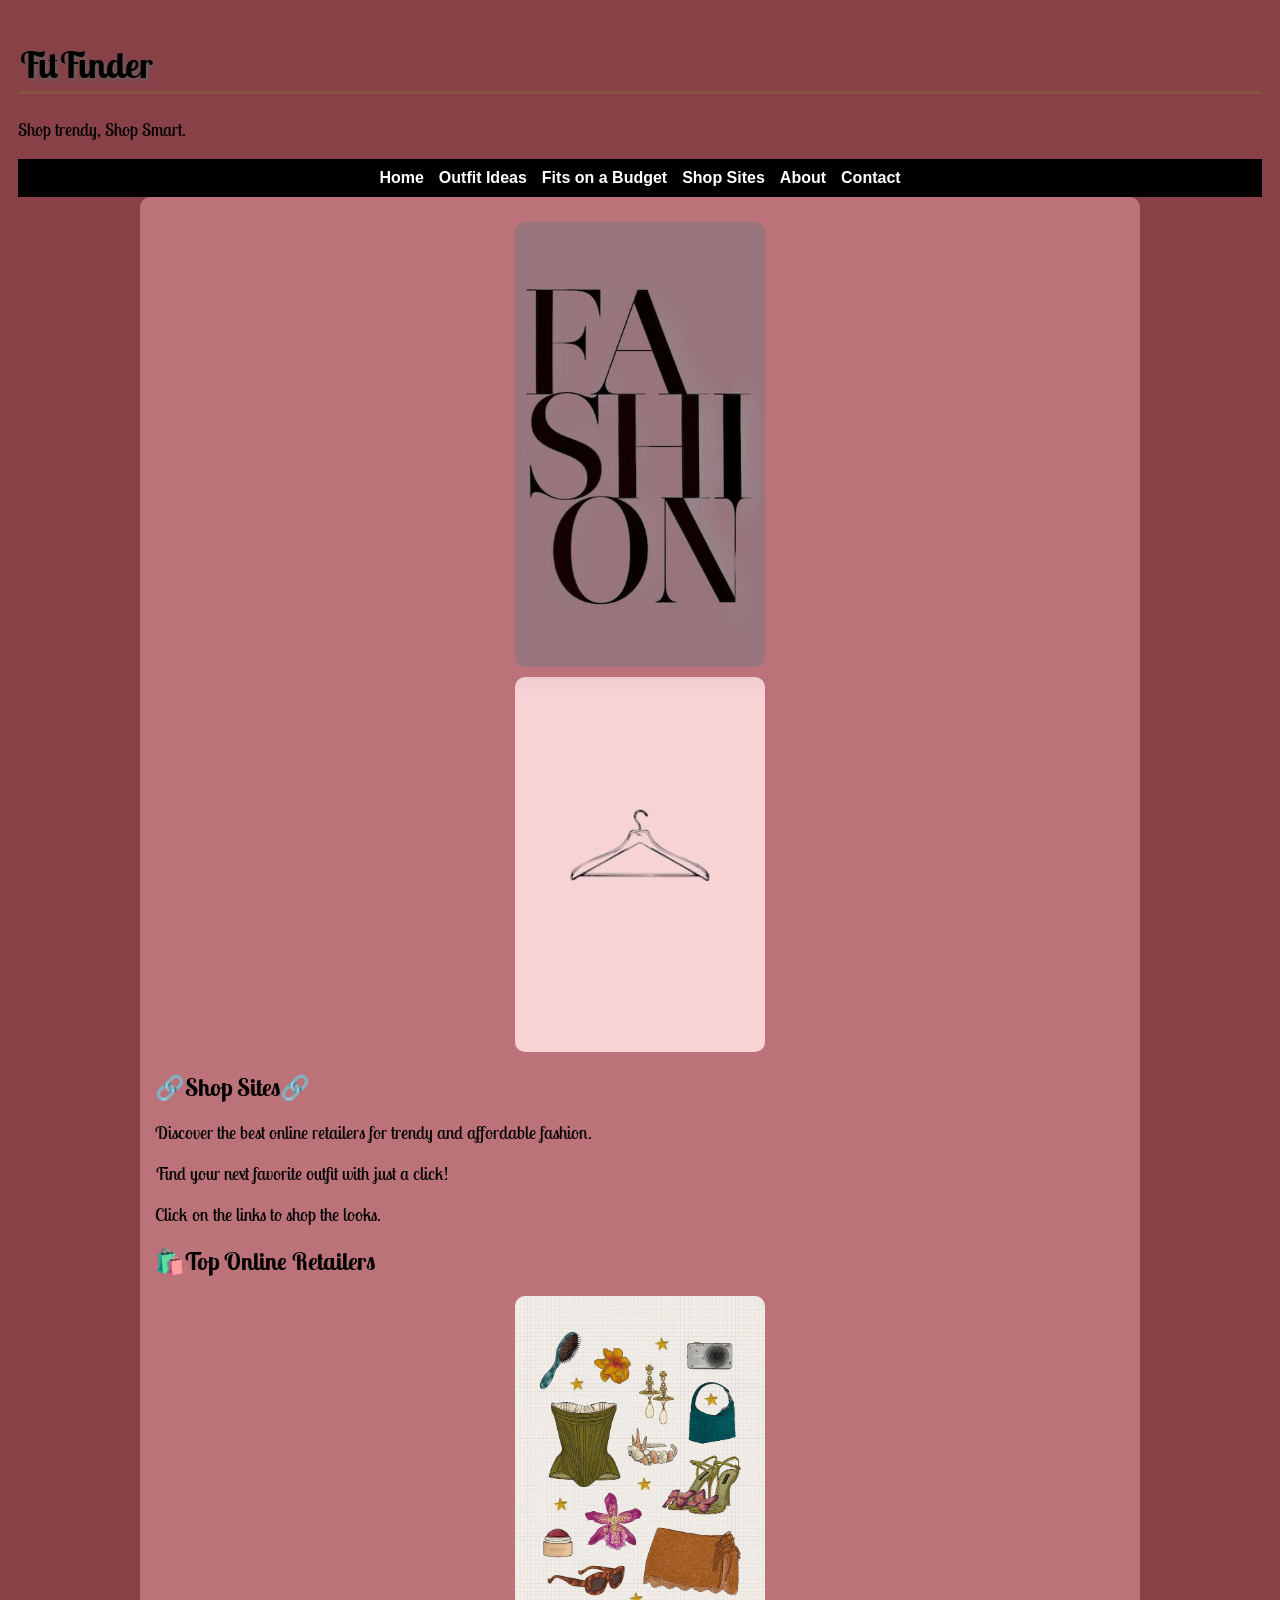
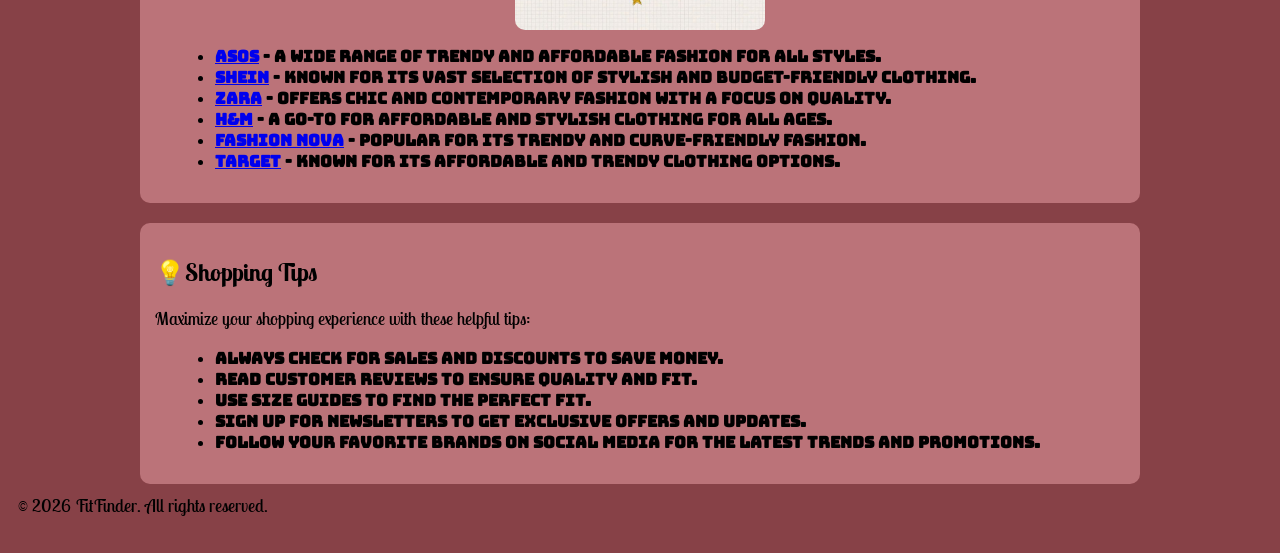
<file: shop.html>
<!DOCTYPE html>
<html lang="en">
<head>
  <meta charset="UTF-8">
  <meta name="viewport" content="width=device-width, initial-scale=1.0">
  <title>FitFinder</title>
  <link rel="preconnect" href="https://fonts.googleapis.com">
  <link rel="preconnect" href="https://fonts.gstatic.com" crossorigin>
  <link href="https://fonts.googleapis.com/css2?family=Bungee&family=Google+Sans&family=Lobster+Two&family=Montserrat&family=Nunito+Sans&family=Pirata+One&family=Roboto&display=swap" rel="stylesheet">
  <link href="style.css" rel="stylesheet">
</head>

<body>

<header>
  <h1>FitFinder</h1>
  <p>Shop trendy, Shop Smart.</p>
</header>

<nav class="nav">
  <a href="index.html">Home</a>
  <a href="outfits.html">Outfit Ideas</a>
  <a href="budget.html">Fits on a Budget</a>
  <a href="shop.html">Shop Sites</a>
  <a href="about.html">About</a>
  <a href="contact.html">Contact</a>
</nav>

<main>
<section>
<img src="img/fashion.jpeg" alt="fashion" class="left">
<img src="img/clothinghanger.jpeg" alt="Clothing Hanger" class="right">
<div class="container">
<h2>🔗Shop Sites🔗</h2>
    <p>Discover the best online retailers for trendy and affordable fashion.</p>
    <p>Find your next favorite outfit with just a click!</p>
    <p>Click on the links to shop the looks.</p>

<h2>🛍️Top Online Retailers</h2>
<img src="img/illustration.jpeg" alt="shopping illustration" class="left">
<ul>
<li><a href="https://www.asos.com/" target="_blank">ASOS</a> - A wide range of trendy and affordable fashion for all styles.</li>
<li><a href="https://www.shein.com/" target="_blank">SHEIN</a> - Known for its vast selection of stylish and budget-friendly clothing.</li>
<li><a href="https://www.zara.com/" target="_blank">Zara</a> - Offers chic and contemporary fashion with a focus on quality.</li>
<li><a href="https://www2.hm.com/en_us/index.html" target="_blank">H&M</a> - A go-to for affordable and stylish clothing for all ages.</li>
<li><a href="https://www.fashionnova.com/" target="_blank">Fashion Nova</a> - Popular for its trendy and curve-friendly fashion.</li>
<li><a href="https://www.target.com/" target="_blank">Target</a> - Known for its affordable and trendy clothing options.</li>
</ul>
</div>
</section>
<section>
    <h2>💡Shopping Tips</h2>
    <p>Maximize your shopping experience with these helpful tips:</p>
    <ul>
        <li>Always check for sales and discounts to save money.</li>
        <li>Read customer reviews to ensure quality and fit.</li>
        <li>Use size guides to find the perfect fit.</li>
        <li>Sign up for newsletters to get exclusive offers and updates.</li>
        <li>Follow your favorite brands on social media for the latest trends and promotions.</li>
    </ul>
    </section>
</main>

<footer>
<p>&copy; 2026 FitFinder. All rights reserved.</p>
</footer>

</body>
</html>
</file>
<file: style.css>
/*
burgandy: #874147
Brown: #875241
purple: #87415e
pink: #bb7379
grey: #646464
black: #000000
*/

* {
    box-sizing: border-box;
}

body {
    background-color: #874147;
    padding: 10px;
    color: white;
    font-family: Arial, sans-serif;
}

nav {
  display: flex;
  justify-content: center;
  gap: 15px;
  flex-wrap: wrap;
  background: #000;
  padding: 10px;
}

nav a {
  color: white;
  text-decoration: none;
  font-weight: bold;
}

nav a:hover {
  color: #bb7379;
}

main {
    display: flex;
    flex-direction: column;
    gap: 20px;
    max-width: 1000px;
    margin: auto;
}

section {
    background: #bb7379;
    color: black;
    padding: 15px;
    border-radius: 10px;
}

button {
  padding: 10px 20px;
  background: #874147;
  cursor: pointer;
  outline: 2px solid #000000;
}

button:hover {
    background-color: #874147;
    color: #ffffff;
}

table {
  width: 80%;
  margin: 20px auto;
  border-collapse: collapse;
}

th, td {
  border: 1px solid #ccc;
  padding: 10px;
  text-align: center;
}

th {
  background-color: #874147;
  color: white;
}

tr:nth-child(even) {
  background-color: #f2f2f2;
}

img {
  display: block;
  margin: 10px auto;
  border-radius: 10px;
  width: 250px;
}
h1 {
    color: #000000;
    text-shadow:2px 2px 4px #646464;
    padding-bottom:4px;
    border-bottom:3px solid #875241;
    font-size: 36px;
}

p {
    color: #000000;
    font-size: 18px;
    margin-top: 10px;
  font-family: 'Lobster Two', cursive;
}
ul li {
    list-style-type: disc;
    margin-left: 20px;
    color: #000000;
    font-family: 'Bungee', cursive;
    font-weight: bold;
}
table {
    width: 100%;
    border-collapse: collapse;
    margin-top: 20px;
}
th, td {
    border: 1px solid #000000;
    padding: 10px;
    text-align: left;
    font-family: 'Bungee', cursive;
}
th {
    background-color: #bb7379;
    color: #000000;
}
tr:nth-child(even) {
    background-color: #f2f2f2;
}
button {
    color: #000000;
    padding: 10px;
    border-radius: 5px;
    font-family: 'Lobster Two', cursive;
}
h1,h2 {
    font-family: 'Lobster Two', cursive;
}
.product {
  background: #bb7379;
  color: black;
  padding: 10px;
  margin: 10px 0;
  border-radius: 8px;
}
div.products {
    background-color: #874147;
     flex-wrap: wrap;
}
table {
  width: 100%;
  border-collapse: collapse;
  min-width: 600px;
}
.table-container {
  width: 100%;
  overflow-x: auto;
}
th, td {
  border: 1px solid black;
  padding: 10px;
  text-align: left;
  background-color: #646464;
}
form {
  color:#000000;
  background-color: #bb7379;
  padding: 20px;
  border-radius: 10px;
  max-width: 400px;
  margin: 20px auto;
  font-family:'Courier New', Courier, monospace;
}
th {
  background-color: #bb7379;
}


@media (max-width: 600px) {

  nav {
    flex-direction: column;
    align-items: center;
  }

  table {
    width: 100%;
    font-size: 12px;
  }

  button {
    width: 100%;
  }

  img {
    width: 100%;
  }
}
</file>
